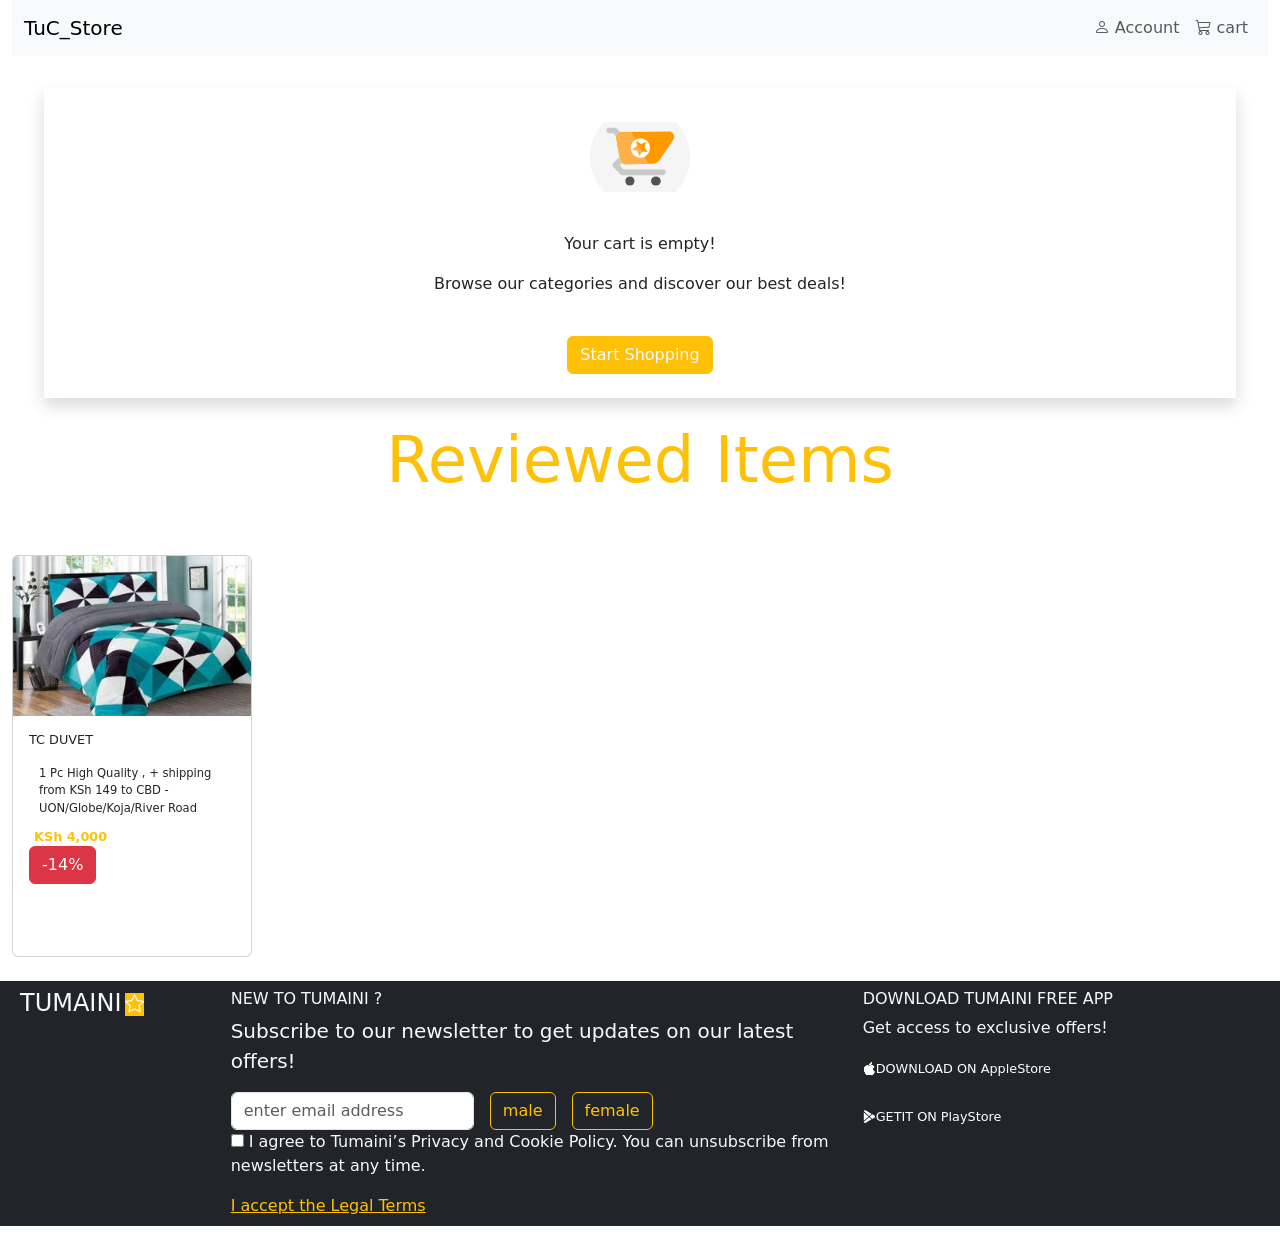
<file: cart.html>
<!DOCTYPE html>
<html lang="en">
  <head>
    <meta charset="UTF-8" />
    <meta name="viewport" content="width=device-width, initial-scale=1.0" />
    <title>Document</title>
    <link rel="stylesheet" href="styles.css" />
    <link
      href="https://cdn.jsdelivr.net/npm/bootstrap@5.3.3/dist/css/bootstrap.min.css"
      rel="stylesheet"
      integrity="sha384-QWTKZyjpPEjISv5WaRU9OFeRpok6YctnYmDr5pNlyT2bRjXh0JMhjY6hW+ALEwIH"
      crossorigin="anonymous"
    />
    <script
      src="https://cdn.jsdelivr.net/npm/bootstrap@5.3.3/dist/js/bootstrap.bundle.min.js"
      integrity="sha384-YvpcrYf0tY3lHB60NNkmXc5s9fDVZLESaAA55NDzOxhy9GkcIdslK1eN7N6jIeHz"
      crossorigin="anonymous"
    ></script>
    <link
      rel="stylesheet"
      href="https://cdn.jsdelivr.net/npm/bootstrap-icons@1.11.3/font/bootstrap-icons.min.css"
    />
  </head>
  <body>
    <div class="container-fluid">
      <!-- navbar  -->
      <section class="row">
        <div class="col-md-12">
          <nav class="navbar navbar-expand-lg bg-body-tertiary">
            <div class="container-fluid">
              <a class="navbar-brand" href="index.html">TuC_Store</a>
              <button
                class="navbar-toggler"
                type="button"
                data-bs-toggle="collapse"
                data-bs-target="#navbarNav"
                aria-controls="navbarNav"
                aria-expanded="false"
                aria-label="Toggle navigation"
              >
                <span class="navbar-toggler-icon"></span>
              </button>
              <div class="collapse navbar-collapse" id="navbarNav">
                <ul class="navbar-nav ms-auto">
                  <!-- <li class="nav-item">
                    <a class="nav-link active" aria-current="page" href="index.html"
                      >Home</a
                    >
                  </li> -->
                  <li class="nav-item">
                    <a class="nav-link" href="account.html"><span><i class="bi bi-person"></i></span> Account</a>
                  </li>
                  <li class="nav-item">
                    <a class="nav-link" href="cart.html"><span><i class="bi bi-cart3"></i></span> cart</a>
                  </li>
                </ul>
              </div>
            </div>
          </nav>
        </div>
      </section>

      <!-- content  -->

      <section class="row m-4 p-2 justify-content-center align-items-center">
        <div class="p-4 text-center col-md-12 shadow justify-content-center align-items-center">
            <div style="width: 100px; height: 100px; margin: 10px auto;">
                <img src="images/cart.svg" alt="" width="100%">
            </div>
            <p>Your cart is empty!</p>
            <p>Browse our categories and discover our best deals!</p>
            <br>
            <a href="index.html" class="btn btn-warning text-light">Start Shopping</a>
        </div>

        <h1 class="display-3 text-warning text-center m-4">Reviewed Items</h1>
      </section>

      <section class="row">
        <div class="col-md-3">
            <div class="card">
                <div class="card_img">
                  <img
                    src="images/bed1.jpg"
                    class="card-img-top"
                    alt="..."
                    width="100%"
                  />
                </div>
                <div class="card-body">
                  <h5 class="card-title">TC DUVET</h5>
                  <p class="card-text">
                    1 Pc High Quality , + shipping from KSh 149 to CBD -
                    UON/Globe/Koja/River Road
                  </p>
                  <b class="text-warning">KSh 4,000</b>
                  <br />
                  <a href="#" class="btn btn-danger">-14%</a>
                </div>
              </div>
        </div>
      </section>

      <!-- footer  -->
      <section class="row my-4 bg-dark p-2 text-light">
        <div class="col-md-2">
          <h4 class="text-light">
            TUMAINI<span class="p-1"
              ><i class="bi bi-star bg-warning" style="font-size: 1.2rem"></i
            ></span>
          </h4>
        </div>
        <div class="col-md-6">
          <h6 class="text-uppercase text-light">new to tumaini ?</h6>
          <p class="lead">
            Subscribe to our newsletter to get updates on our latest offers!
          </p>
          <div style="display: flex">
            <input
              type="email"
              class="form-control"
              placeholder="enter email address"
              style="width: 40%"
            />
            <a href="#" class="btn btn-outline-warning mx-3">male</a>
            <a href="#" class="btn btn-outline-warning">female</a>
          </div>
          <p>
            <span><input type="checkbox" /></span> I agree to Tumaini’s Privacy
            and Cookie Policy. You can unsubscribe from newsletters at any time.
          </p>
          <a href="#" class="text-warning">I accept the Legal Terms</a>
        </div>
        
        <div class="col-md-4">
          <h6>DOWNLOAD TUMAINI FREE APP</h6>
          <p>Get access to exclusive offers!</p>
          <a
            href="#"
            style="color: white; font-size: 0.8rem; text-decoration: none"
            ><span><i class="bi bi-apple"></i></span>DOWNLOAD ON AppleStore</a
          >
          <BR></BR>
          <a
            href="#"
            style="color: white; font-size: 0.8rem; text-decoration: none"
            ><span><i class="bi bi-google-play"></i></span>GETIT ON PlayStore</a
          >
        </div>
      </section>
    </div>
  </body>
</html>
</file>
<file: styles.css>
img {
  width: 100%;
  height: 70%;
  object-fit: cover;
}
.sect3div {
  height: 30%;
  overflow: hidden;
  transition: 0.3s;
}
.sect3div img {
  overflow: hidden;
  transition: 0.5s;
}
.sect3div img:hover {
  scale: 0.8;
}
.card {
  font-size: 0.8em;
  width: 15rem;
  height: 25rem;
}
.card_img {
  overflow: hidden;
  height: 10rem;
}
.card_img img {
  height: 100%;
  transition: 0.5s;
}
.card_img img:hover {
  scale: 1.2;
}
.card-body {
  height: 15rem;
}
.card-text {
  font-size: 0.9em;
  padding: 10px;
  margin: 0;
}
.card b {
  padding: 5px;
}
.card-title {
  font-size: 0.8rem;
}
.footer {
  display: flex;
  width: 100%;
}
.f_logo {
  display: flex;
  align-items: center;
  text-align: center;
  font-size: 0.8rem;
}
</file>
